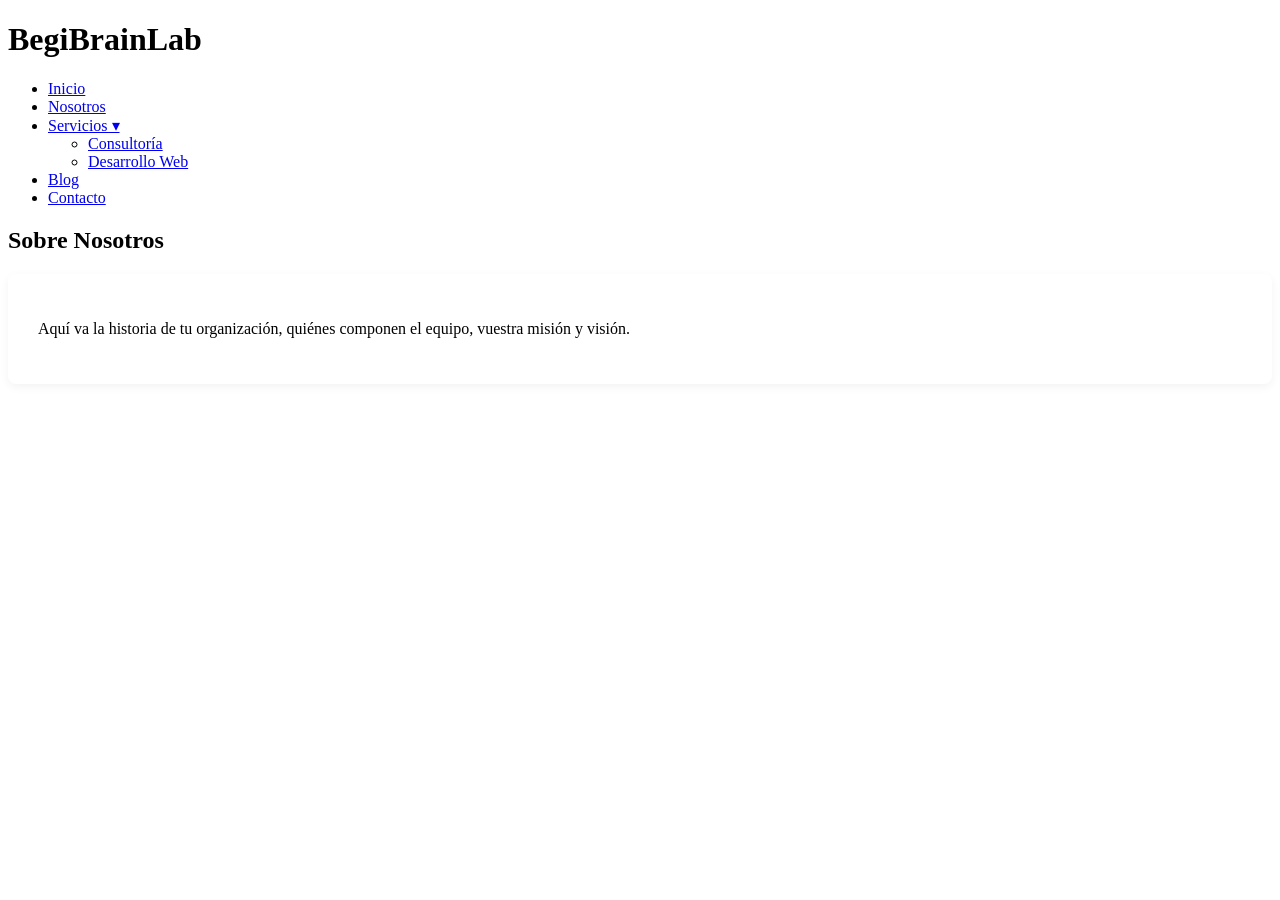
<file: nosotros.html>
<!DOCTYPE html>
<html lang="es">
<head>
    <meta charset="UTF-8">
    <meta name="viewport" content="width=device-width, initial-scale=1.0">
    <title>Nosotros - BegiBrainLab</title>
    <style>
        /* ... (pega los mismos estilos aquí para que se vea igual) ... */
    </style>
</head>
<body>

    <header class="header">
        <div class="nav-container">
            <div class="logo"><h1>BegiBrainLab</h1></div>
            <nav>
                <ul class="nav-menu">
                    <li class="nav-item"><a href="index.html" class="nav-link">Inicio</a></li>
                    <li class="nav-item"><a href="nosotros.html" class="nav-link">Nosotros</a></li>
                    <li class="nav-item">
                        <a href="#" class="nav-link">Servicios ▾</a>
                        <ul class="dropdown-menu">
                            <li><a href="servicio-consultoria.html">Consultoría</a></li>
                            <li><a href="servicio-desarrollo.html">Desarrollo Web</a></li>
                        </ul>
                    </li>
                    <li class="nav-item"><a href="blog.html" class="nav-link">Blog</a></li>
                    <li class="nav-item"><a href="contacto.html" class="nav-link">Contacto</a></li>
                </ul>
            </nav>
        </div>
    </header>

    <main class="main-content">
        <h2 class="section-title">Sobre Nosotros</h2>
        <div style="background: white; padding: 30px; border-radius: 8px; box-shadow: 0 3px 10px rgba(0,0,0,0.05);">
            <p>Aquí va la historia de tu organización, quiénes componen el equipo, vuestra misión y visión.</p>
        </div>
    </main>

    <footer class="footer">
        </footer>

</body>
</html>
</file>
